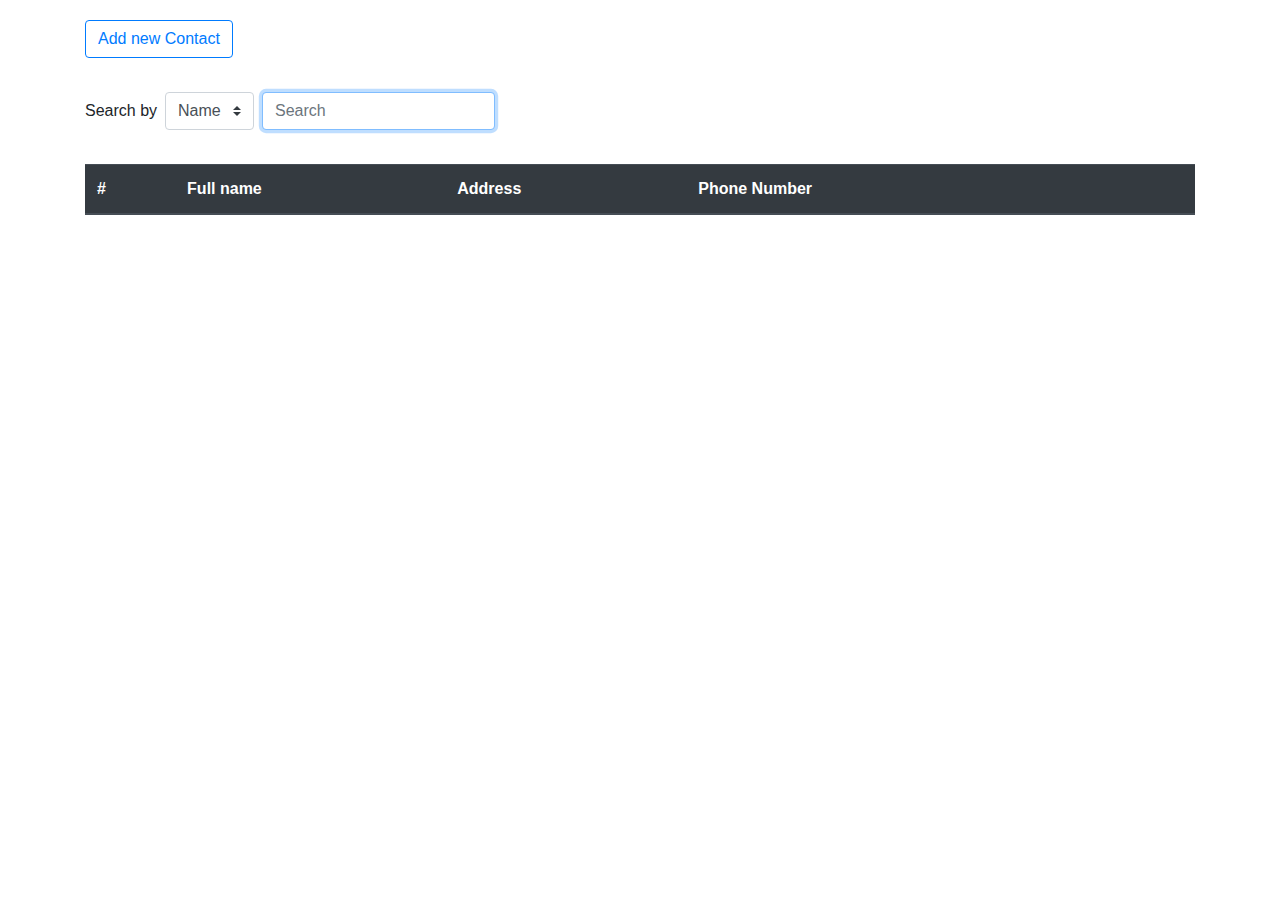
<file: index.html>
<!DOCTYPE html>
<html lang="en">

<head>
  <meta charset="UTF-8">
  <meta name="viewport" content="width=device-width, initial-scale=1.0">
  <meta http-equiv="X-UA-Compatible" content="ie=edge">
  <title>Contact Manager</title>
  <link rel="stylesheet" href="../css/bootstrap/bootstrap.min.css">
  <link rel="stylesheet" href="../css/style.css">
  <script src="https://code.jquery.com/jquery-3.4.1.min.js"></script>
</head>

<body>
  <div class="container">
    <button id="addNewBtn" type="button" class="btn btn-outline-primary">Add new Contact</button>
    <form id="searchBox" class="form-inline">
      <label class="my-1 mr-2" for="inlineFormCustomSelectPref">Search by </label>
      <select class="custom-select my-1 mr-sm-2" id="searchMethod">
        <option value="name">Name</option>
        <option value="phone">Phone</option>
      </select>
      <input type="text" placeholder="Search" id="txtSearch" class="form-control">
    </form>
    <table id="contact-info" class="table">
      <thead class="thead-dark">
        <tr>
          <th scope="col">#</th>
          <th scope="col">Full name</th>
          <th scope="col">Address</th>
          <th scope="col">Phone Number</th>
          <th scope="col"></th>
          <th scope="col"></th>
        </tr>
      </thead>
      <tbody>
      </tbody>
    </table>
  </div>

  <!-- Modal -->
  <!-- Modal -->
  <div id="myModal" class="modal fade" role="dialog">
    <div class="modal-dialog">
      <div class="modal-content">
        <div class="modal-header">
          <h5 class="modal-title">Are you sure to delete?</h5>
          <button type="button" class="close" data-dismiss="modal" aria-label="Close">
            <span aria-hidden="true">&times;</span>
          </button>
        </div>
        <div class="modal-body">
          <p>This action will delete this contact from database. Are you sure?</p>
        </div>
        <div class="modal-footer">
          <button type="button" class="btn btn-secondary" data-dismiss="modal">Close</button>
          <button id="btnConfirmDelete" type="button" data-type="confirmDelete" class="btn btn-danger">Delete
            contact</button>
        </div>
      </div>
    </div>
  </div>

  <script src="../js/bootstrap/bootstrap.min.js"></script>
  <script src="../js/bootstrap/bootstrap.bundle.min.js"></script>
  <script src="../js/axios.min.js"></script>
  <script src="../js/script.js"></script>
</body>

</html>
</file>
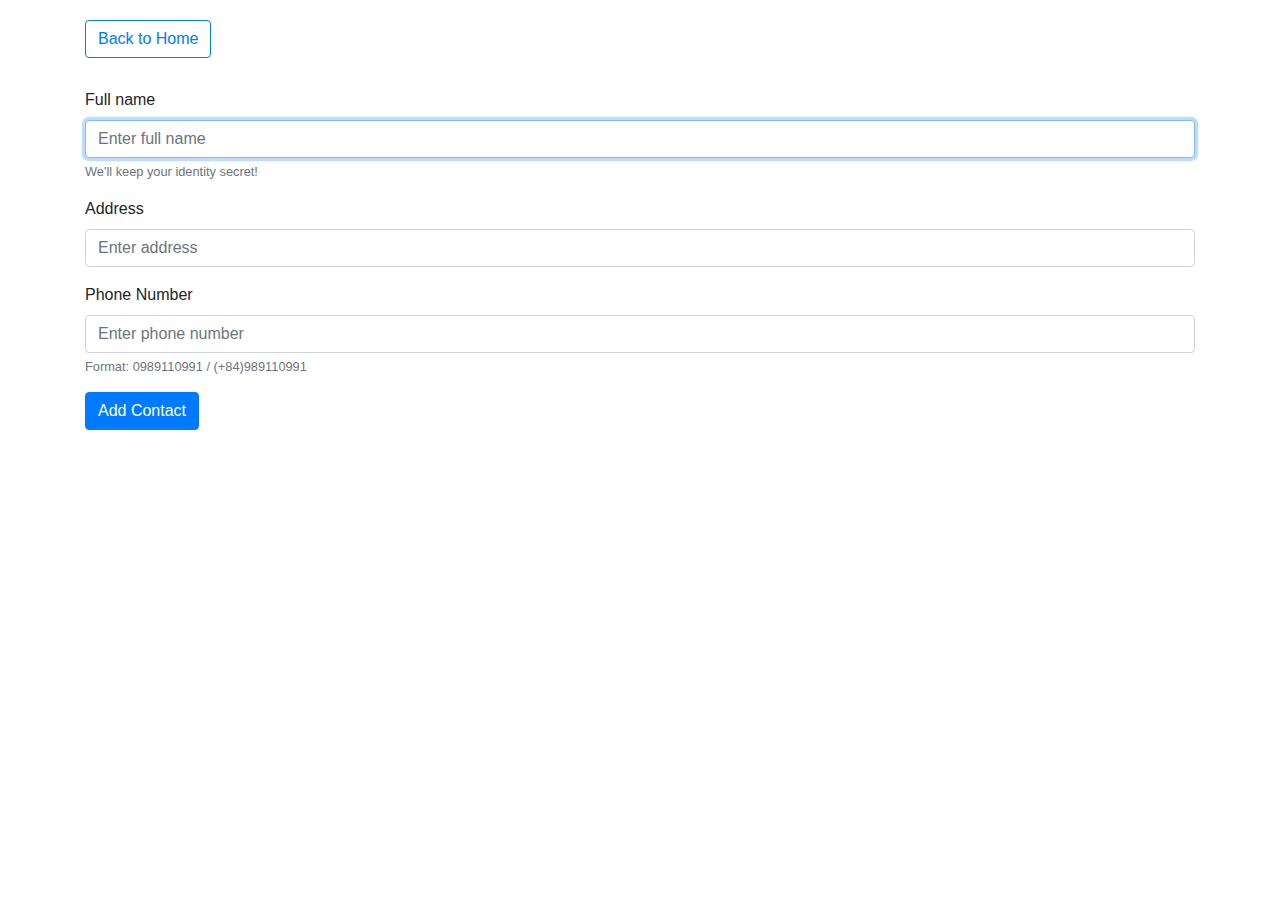
<file: add-contact.html>
<!DOCTYPE html>
<html lang="en">

<head>
    <meta charset="UTF-8">
    <meta name="viewport" content="width=device-width, initial-scale=1.0">
    <meta http-equiv="X-UA-Compatible" content="ie=edge">
    <title>Add new Contact</title>
    <link rel="stylesheet" href="./css/bootstrap/bootstrap.min.css">
    <link rel="stylesheet" href="./css/style.css">
</head>

<body>
    <div class="container">
        <button type="button" id="backBtn" class="btn btn-outline-primary">Back to Home</button>
        <form class="needs-validation" style="margin-top: 30px;" novalidate>
            <div class="form-group">
                <label for="txtName">Full name</label>
                <input type="text" id="txtName" class="form-control" placeholder="Enter full name" required>
                <small id="fullNameHelp" class="form-text text-muted">We'll keep your identity secret!</small>
                <div class="invalid-feedback">
                    Please provide a valid name
                </div>
            </div>
            <div class="form-group">
                <label for="txtAddress">Address</label>
                <input type="text" id="txtAddress" class="form-control" placeholder="Enter address" required>
                <div class="invalid-feedback">
                    Please provide a valid address
                </div>
            </div>
            <div class="form-group">
                <label for="txtPhoneNum">Phone Number</label>
                <input type="tel" id="txtPhoneNum" class="form-control" placeholder="Enter phone number" required>
                <small id="phoneNumHelp" class="form-text text-muted">Format: 0989110991 / (+84)989110991</small>
                <div class="invalid-feedback">
                    Please provide a valid phone number
                </div>
            </div>
            <button id="addNewBtn" type="button" class="btn btn-primary">Add Contact</button>
        </form>
    </div>

    <script src="./js/bootstrap/bootstrap.min.js"></script>
    <script src="./js/bootstrap/bootstrap.bundle.min.js"></script>
    <script src="./js/axios.min.js"></script>
    <script src="./js/editContact.js"></script>
</body>

</html>
</file>
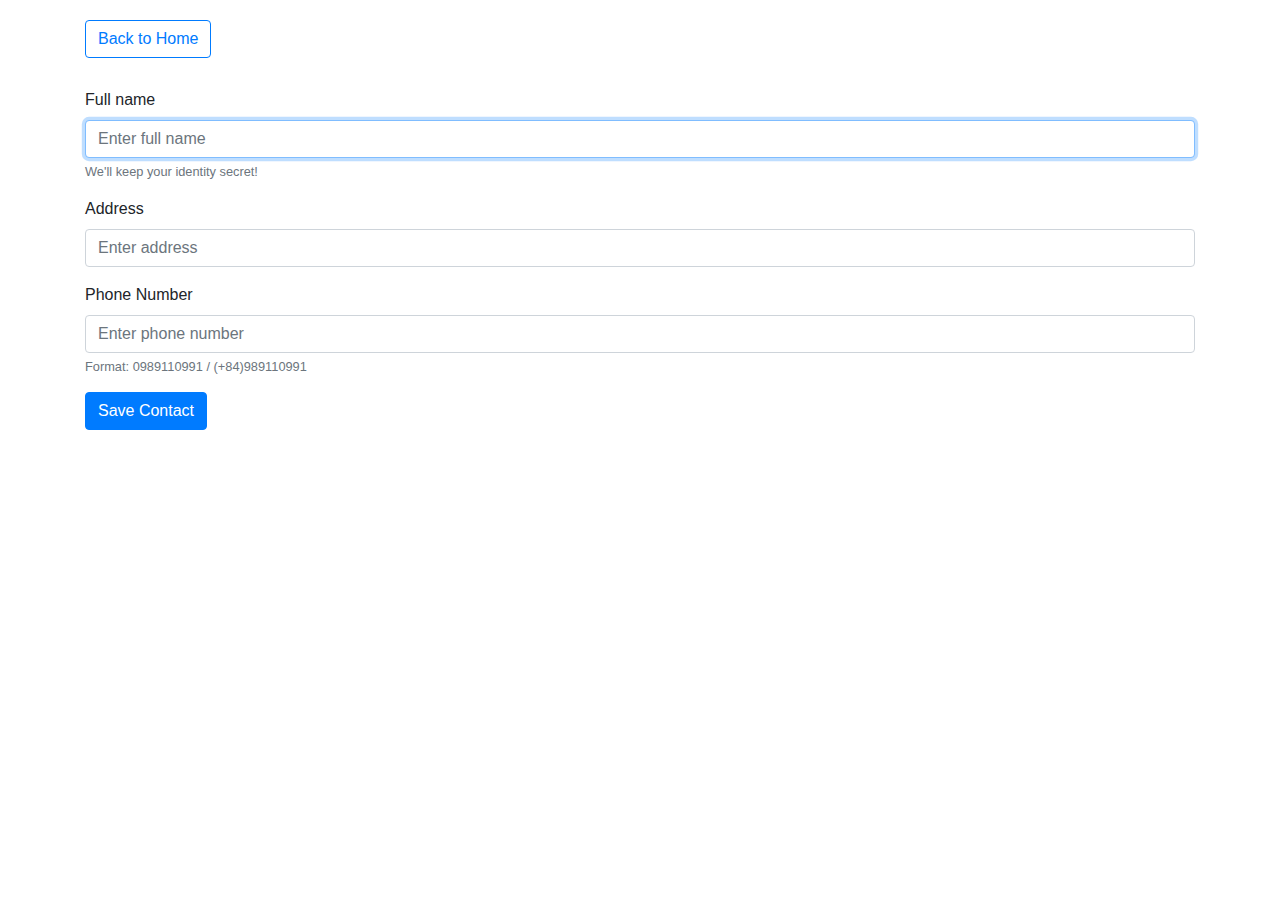
<file: edit-contact.html>
<!DOCTYPE html>
<html lang="en">

<head>
    <meta charset="UTF-8">
    <meta name="viewport" content="width=device-width, initial-scale=1.0">
    <meta http-equiv="X-UA-Compatible" content="ie=edge">
    <title>Edit Contact</title>
    <link rel="stylesheet" href="../css/bootstrap/bootstrap.min.css">
    <link rel="stylesheet" href="../css/style.css">
</head>

<body>
    <div class="container">
        <button type="button" id="backBtn" class="btn btn-outline-primary">Back to Home</button>
        <form class="needs-validation" style="margin-top: 30px;" novalidate>
            <div class="form-group">
                <label for="txtName">Full name</label>
                <input type="text" id="txtName" class="form-control" placeholder="Enter full name" required>
                <small id="fullNameHelp" class="form-text text-muted">We'll keep your identity secret!</small>
                <div class="invalid-feedback">
                    Please provide a valid name
                </div>
            </div>
            <div class="form-group">
                <label for="txtAddress">Address</label>
                <input type="text" id="txtAddress" class="form-control" placeholder="Enter address" required>
                <div class="invalid-feedback">
                    Please provide a valid address
                </div>
            </div>
            <div class="form-group">
                <label for="txtPhoneNum">Phone Number</label>
                <input type="tel" id="txtPhoneNum" class="form-control" placeholder="Enter phone number" required>
                <small id="phoneNumHelp" class="form-text text-muted">Format: 0989110991 / (+84)989110991</small>
                <div class="invalid-feedback">
                    Please provide a valid phone number
                </div>
            </div>
            <button id="saveBtn" type="button" class="btn btn-primary">Save Contact</button>
        </form>
    </div>

    <script src="../js/bootstrap/bootstrap.min.js"></script>
    <script src="../js/bootstrap/bootstrap.bundle.min.js"></script>
    <script src="../js/axios.min.js"></script>
    <script src="../js/editContact.js"></script>
</body>

</html>
</file>
<file: css/style.css>
body {
    padding-top: 20px;
}

#contact-info {
    margin-top: 30px;
}

#searchBox {
    margin-top: 30px;
}
</file>
